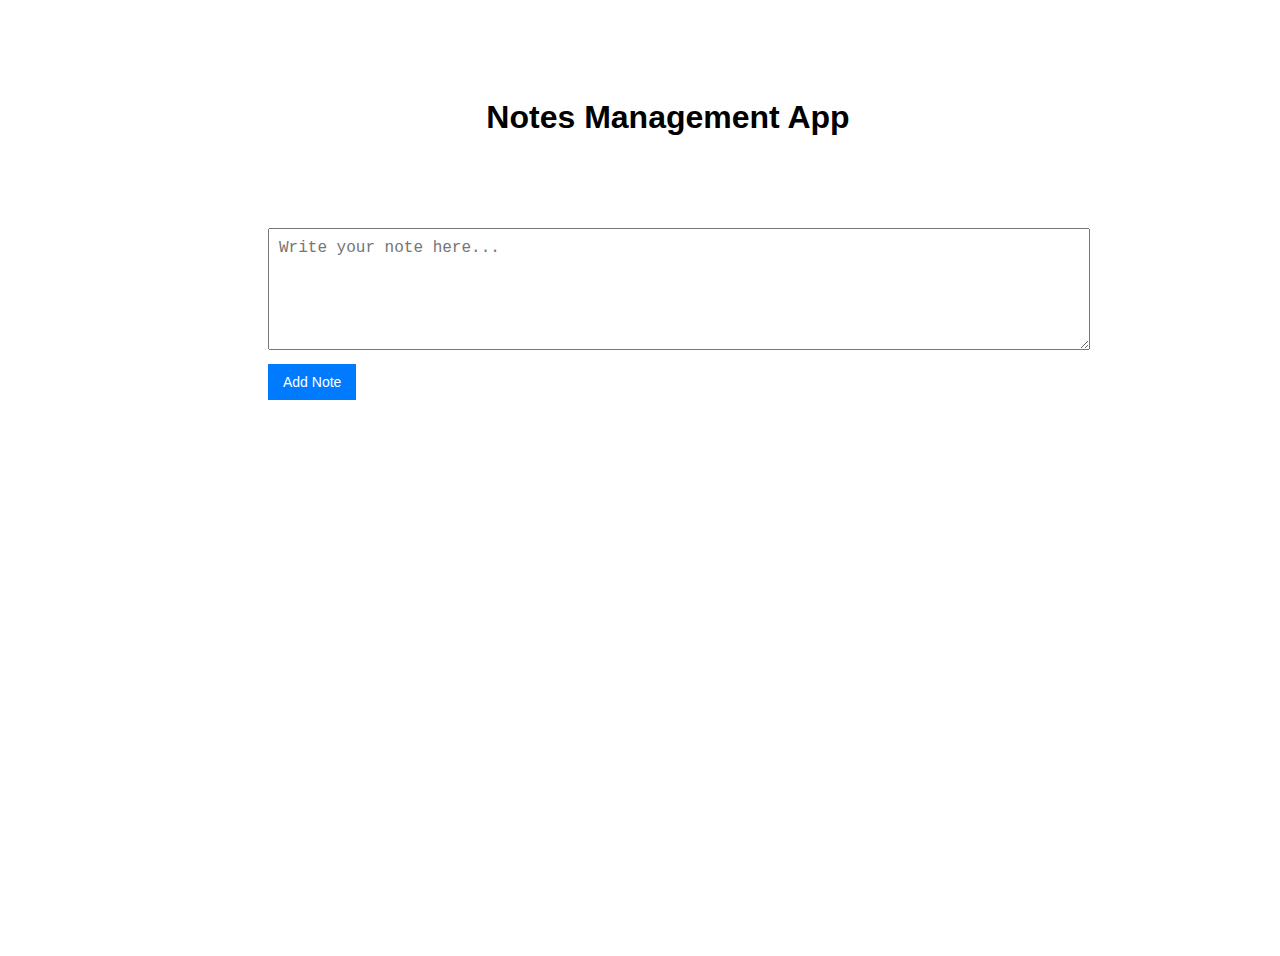
<file: Notes management/index.html>
<!DOCTYPE html>
<html lang="en">
<head>
    <meta charset="UTF-8">
    <title>Notes Management App</title>
    <link rel="stylesheet" href="style.css" >
    <script src="script.js" defer></script>
</head>
<body>

<h1>Notes Management App</h1>

<div class="container">
    <textarea id="noteInput" placeholder="Write your note here..."></textarea>
    <p class="error" id="errorMsg">⚠ Note cannot be empty!</p>
    <button onclick="addNote()">Add Note</button>

    <div class="notes" id="notesContainer"></div>
</div>


</body>
</html>
</file>
<file: Notes management/style.css>
body {
            font-family: Arial, sans-serif;
            background: #f4f4f4;
            padding: 20px;
        }

        h1 {
            padding-top: 50px;
            text-align: center;
        }

        .container {
            max-width: 800px;
            height: 600px;
            margin: auto;
            padding:70px
        }
        body{
          height: 100vh;
         background: url("https://img.freepik.com/free-vector/hand-drawn-school-supplies-pattern-background_23-2150855728.jpg");
         width : 100%; 
         background-size : cover ;
         }

        textarea {
            width: 100%;
            height: 100px;
            padding: 10px;
            font-size: 16px;
        }

        button {
            padding: 10px 15px;
            margin-top: 10px;
            cursor: pointer;
            border: none;
            background: #007bff;
            color: white;
            font-size: 14px;
        }

        button:hover {
            background: #0056b3;
        }

        .error {
            color: red;
            margin-top: 5px;
            display: none;
        }

        .notes {
            margin-top: 20px;
        }

        .note {
            background: white;
            padding: 10px;
            margin-bottom: 10px;
            border-radius: 5px;
        }

        .note-buttons {
            margin-top: 10px;
        }

        .delete {
            background: red;
        }

        .edit {
            background: green;
        }
</file>
